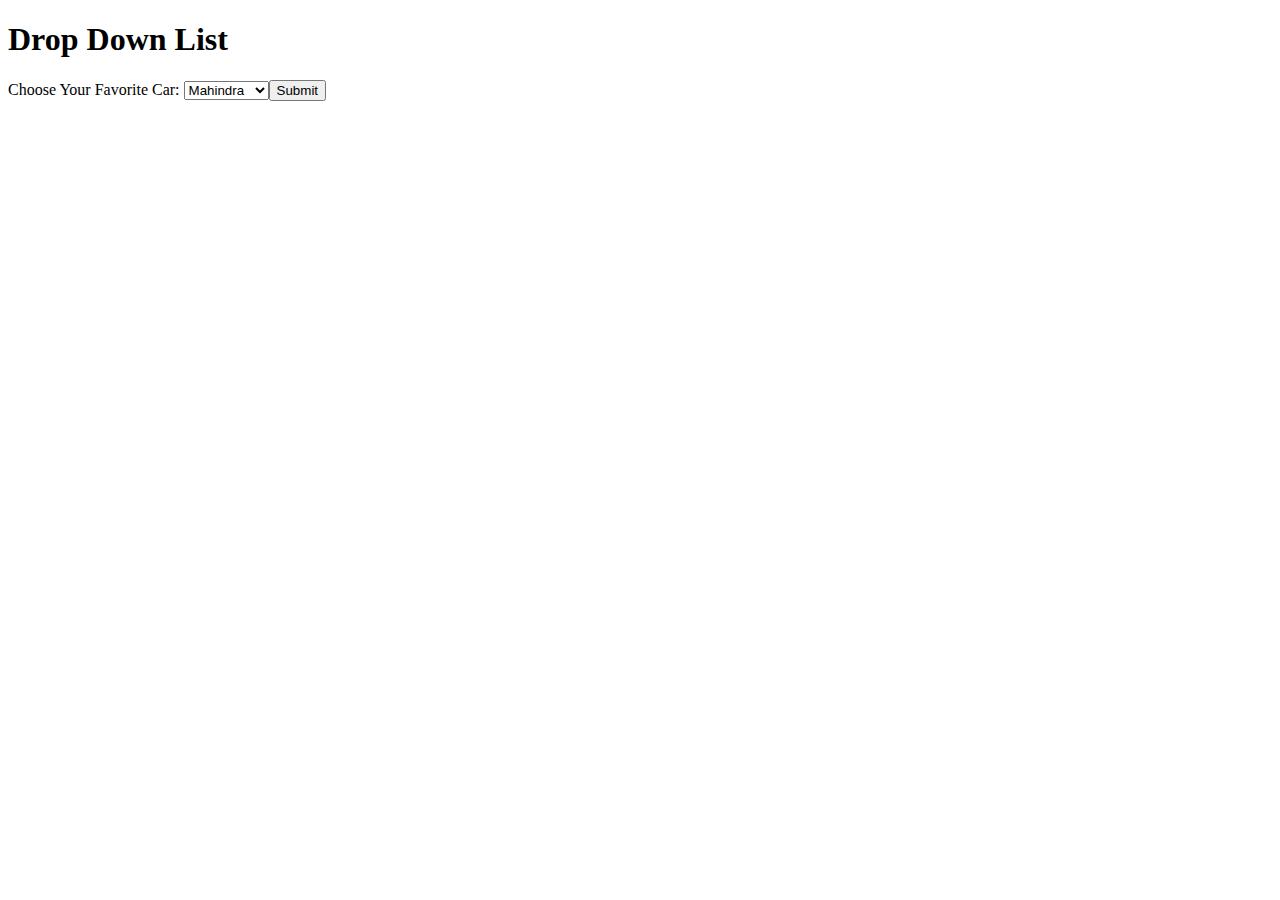
<file: chapter_006/dropDownList.html>
<!DOCTYPE html>
<html lang="en">
  <head>
    <meta charset="UTF-8" />
    <meta http-equiv="X-UA-Compatible" content="IE=edge" />
    <meta name="viewport" content="width=device-width, initial-scale=1.0" />
    <title>drop down list</title>
  </head>
  <body>
    <h1>Drop Down List</h1>
    <form>
      <label for="cars"> Choose Your Favorite Car: </label>
      <select id="cars" name="cars">
        <option value="mahindra">Mahindra</option>
        <option value="hyndai">Hyundai</option>
        <option value="honda">Honda city</option>
        <option value="suzuki">Suzuki</option>
        <option value="audi">Audi</option>
        <option value="tatanano">Tata Nano</option>
        <option value="ford">Ford Figo</option>

        <input type="submit" /><br />
      </select>
    </form>
  </body>
</html>
</file>
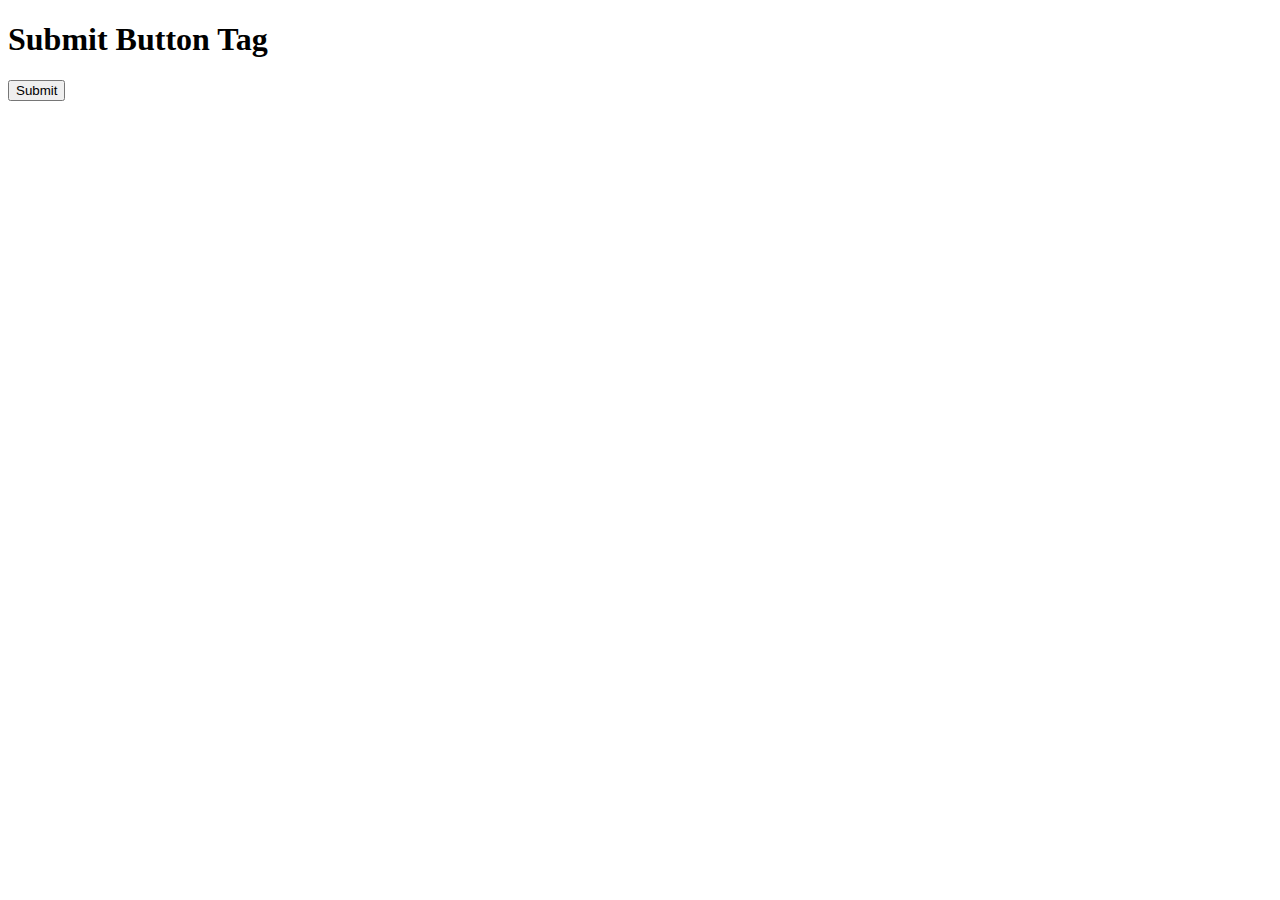
<file: chapter_006/form.html>
<!DOCTYPE html>
<html lang="en">
  <head>
    <meta charset="UTF-8" />
    <meta http-equiv="X-UA-Compatible" content="IE=edge" />
    <meta name="viewport" content="width=device-width, initial-scale=1.0" />
    <title>form tag</title>
  </head>
  <body>
    <h1>Submit Button Tag</h1>
    <input type="submit" value="Submit" />
  </body>
</html>
</file>
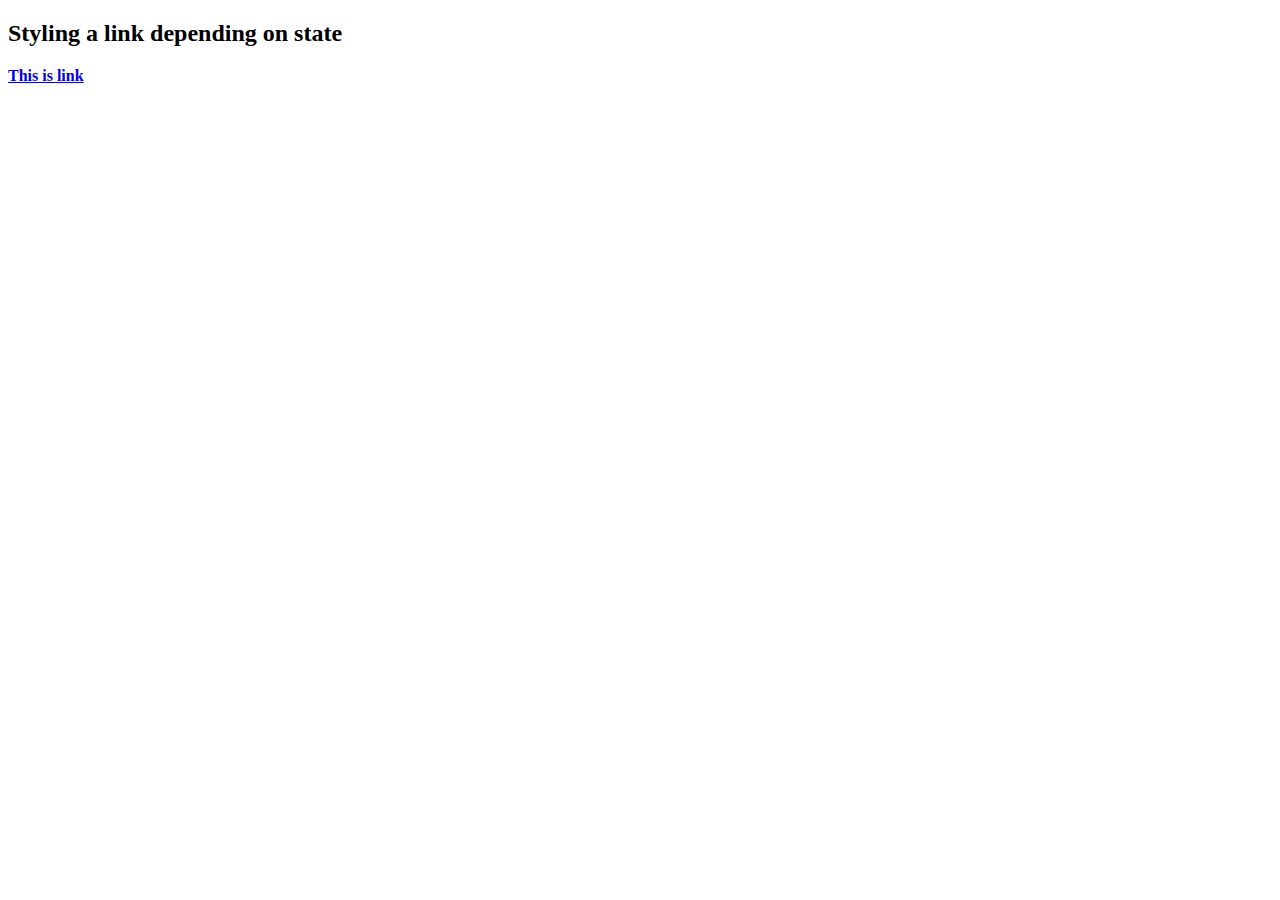
<file: chapter_006/Practhtml.html>
<!DOCTYPE html>
<html lang="en">
  <head>
    <meta charset="UTF-8" />
    <meta http-equiv="X-UA-Compatible" content="IE=edge" />
    <meta name="viewport" content="width=device-width, initial-scale=1.0" />
    <title>Assignment</title>
    <link rel="stylesheet" href="PractCss.css" />
  </head>
  <!-- <body>
    -------------------------------------------------------
    <h1>My First dd CSS Example</h1>
    <p>This is simple pragraph</p>
    <img src="C:\Users\hp pc\Desktop\sandeep.jpg" />
    --------------------------------------------------------
  </body> -->

  <!-- <body>
    --------------------------------------------------
    <p id="para1">Hello World!</p>
    <p>This paragraph is not affected by the style.</p>
    --------------------------------------------
  </body> -->
  <!-- <body>
    ----------------------------------------------
    <h1 class="center">Red and center-aligned heading</h1>
    <p class="center">Red and center-aligned paragraph</p>
    ----------------------------------------------------------
  </body> -->

  <!-- <body>
    ------------------------------------------------
    <h1>Hello world!</h1>
    <p>Every element on the page will be affected by the style</p>
    <p id="para1">Me too!</p>
    <p>And me!</p>
    ----------------------------------------------------
  </body> -->

  <!-- <body>
    <h1>Hello world!</h1>
    <h2>Smaller heading</h2>
    <p>This is a paragraph.</p>
    ---------------------------------------------------------
  </body> -->
  <!-- <body>
    <h1>CSS background-color example!</h1>
    <div>
      This is a text inside a div element.
      <p>This paragraph has its own background color.</p>
      We are still in the div element.
    </div>
    ---------------------------------------------------------
  </body> -->

  <!-- <body>
    <h1>Transparent Boxes</h1>
    <p>
      When using the opacity property to add transparency to the background of
      an element, all of its child elements inherit the same transparency.
      <br />
      This can make the text inside a fully transparent element hard to read.
    </p>
    <div class="first">
      <h1>opacity 0.1</h1>
    </div>

    <div class="second">
      <h1>opacity 0.3</h1>
    </div>

    <div class="third">
      <h1>opacity 0.6</h1>
    </div>

    <div>
      <h1>Opacity 1 (default)</h1>
    </div>
    -----------------------------------------------------------------------------------
  </body> -->
  <!-- <body>
    <h1>Transparent Boxes 2</h1>
    <p>Result with rgba()</p>

    <div class="first">
      <h1>10% opacity</h1>
    </div>
    <div class="second">
      <h1>30% opacity</h1>
    </div>
    <div class="third">
      <h1>60% opacity</h1>
    </div>
    <div>
      <h1>default</h1>
    </div>
    ---------------------------------------------------------------------
  </body> -->
  <!-- <body>
    <h1>Hello World!</h1>
    <p>
      Here, the background image is only shown once. In addition it is
      positioned away from the text.
    </p>
    <p>
      In this example we have also added a margin on the right side, so that the
      background image will not disturb the text.
    </p>
    --------------------------------------------------------------------------
  </body> -->

  <!-- <body>
    <h1>Background attachment properties !</h1>
    <p>
      The background-attachment property specifies whether the background image
      should scroll or be fixed (will not scroll with the rest of the page).
    </p>
    <p>
      <strong>Tips:</strong> If you do not see any scrollbars, try to resize the
      browser window.
    </p>
    <p>The background-image is fixed. Try to scroll down the page.</p>
    <p>The background-image is fixed. Try to scroll down the page.</p>
    <p>The background-image is fixed. Try to scroll down the page.</p>
    <p>The background-image is fixed. Try to scroll down the page.</p>
    <p>The background-image is fixed. Try to scroll down the page.</p>
    <p>The background-image is fixed. Try to scroll down the page.</p>
    <p>The background-image is fixed. Try to scroll down the page.</p>
    <p>The background-image is fixed. Try to scroll down the page.</p>
    <p>The background-image is fixed. Try to scroll down the page.</p>
    <p>The background-image is fixed. Try to scroll down the page.</p>
    <p>The background-image is fixed. Try to scroll down the page.</p>
    <p>The background-image is fixed. Try to scroll down the page.</p>
    <p>The background-image is fixed. Try to scroll down the page.</p>
    <p>The background-image is fixed. Try to scroll down the page.</p>
    <p>The background-image is fixed. Try to scroll down the page.</p>
    <p>The background-image is fixed. Try to scroll down the page.</p>
    <p>The background-image is fixed. Try to scroll down the page.</p>
    <p>The background-image is fixed. Try to scroll down the page.</p>
    <p>The background-image is fixed. Try to scroll down the page.</p>
    <p>The background-image is fixed. Try to scroll down the page.</p>
    <p>The background-image is fixed. Try to scroll down the page.</p>
    <p>The background-image is fixed. Try to scroll down the page.</p>
    <p>The background-image is fixed. Try to scroll down the page.</p>
    <p>The background-image is fixed. Try to scroll down the page.</p>
    <p>The background-image is fixed. Try to scroll down the page.</p>
    <p>The background-image is fixed. Try to scroll down the page.</p>
    <p>The background-image is fixed. Try to scroll down the page.</p>
    <p>The background-image is fixed. Try to scroll down the page.</p>
    -------------------------------------------------------------------------------
  </body> -->

  <!-- <body>
    <h1>CSS Margins</h1>
    <div>This element has a margin of 70px</div>
  </body> -->
  <!-- <body>
    <h1>Using individual margin properties!</h1>
    <div>
      This div element has a top margin of 100px, a right margin of 150px, a
      bottom margin of 100px, and a left margin of 80px.
    </div>
    ----------------------------------------------------------------------------------
  </body> -->
  <!-- <body>
    <h2>CSS Padding</h2>
    <div>This element has padding 70px</div>
    ----------------------------------------------------------------
  </body> -->

  <!-- <body>
    <h2>Demonstrating the Box Model</h2>

    <p>
      The CSS box model is essentially a box that wraps around every HTML
      element. It consists of: borders, padding, margins, and the actual
      content.
    </p>
    <div>
      This text is the content of the box. We have added a 50px padding, 20px
      margin and a 15px green border. Ut enim ad minim veniam, quis nostrud
      exercitation ullamco laboris nisi ut aliquip ex ea commodo consequat. Duis
      aute irure dolor in reprehenderit in voluptate velit esse cillum dolore eu
      fugiat nulla pariatur. Excepteur sint occaecat cupidatat non proident,
      sunt in culpa qui officia deserunt mollit anim id est laborum.
    </div>
    ---------------------------------------------------------------------------
  </body> -->
  <!-- <body>
    <h2>Style a link with color</h2>
    <p>
      <b
        ><a href="https://www.github.com/sandeep8854" target="_blank"
          >This is link</a
        ></b
      >
    </p>
    ---------------------------------------------------------------------------
  </body> -->
  <body>
    <h2>Styling a link depending on state</h2>
    <p>
      <b
        ><a href="https://www.github.com/sandeep8854" target="_blank"
          >This is link</a
        ></b
      >
    </p>
  </body>
</html>
</file>
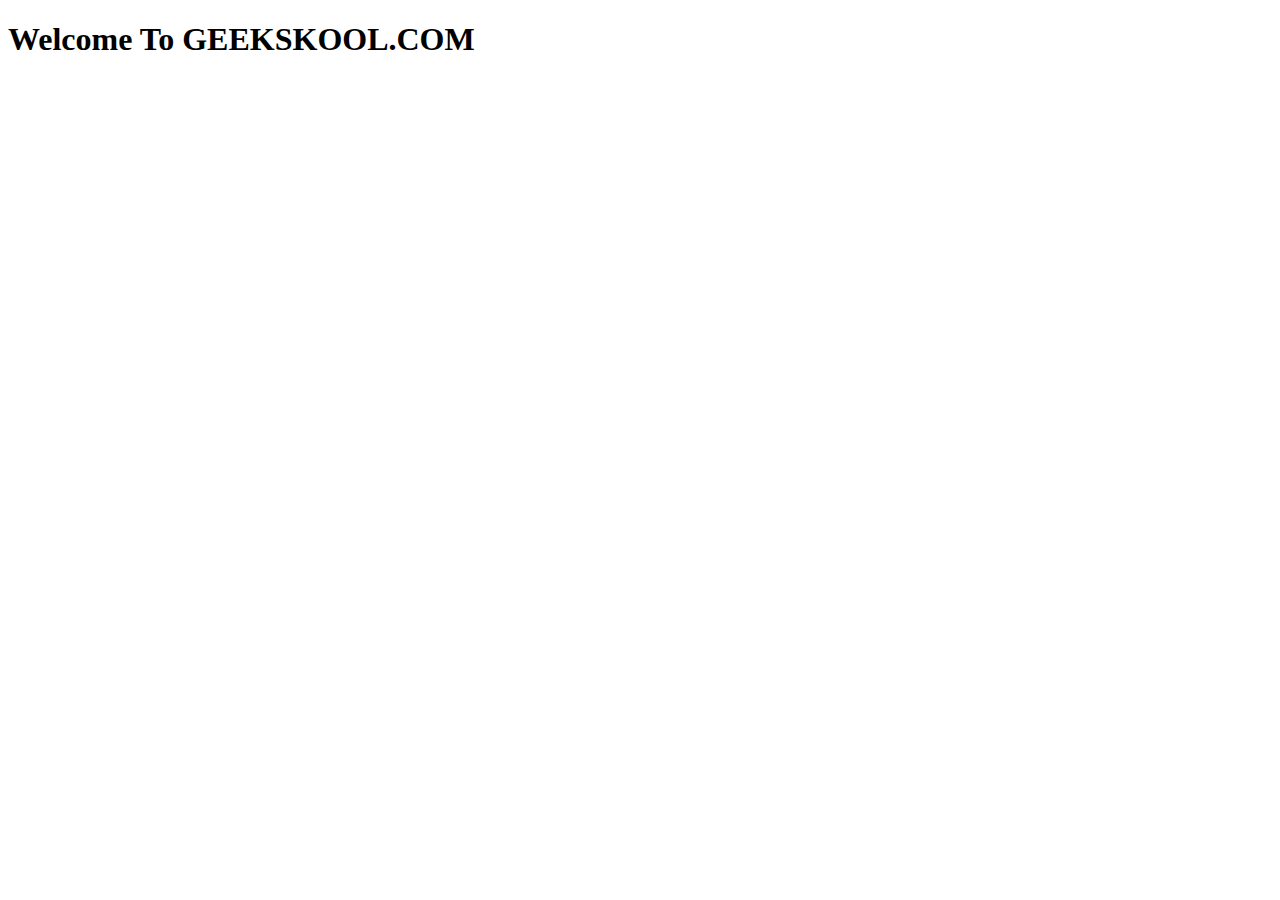
<file: chapter_04/inde.html>
<!DOCTYPE html>
<html lang="en">
  <head>
    <meta charset="UTF-8" />
    <meta http-equiv="X-UA-Compatible" content="IE=edge" />
    <meta name="viewport" content="width=device-width, initial-scale=1.0" />
    <title>Assignment</title>
    <!-- <script defer src="practice.js"></script> -->
    <!-- <script defer src="sumRange.js"></script> -->
    <!-- <script defer src="ReverseAnArray.js"></script> -->
    <script defer src="List.js"></script>
  </head>
  <body>
    <h1>Welcome To GEEKSKOOL.COM</h1>
  </body>
</html>
</file>
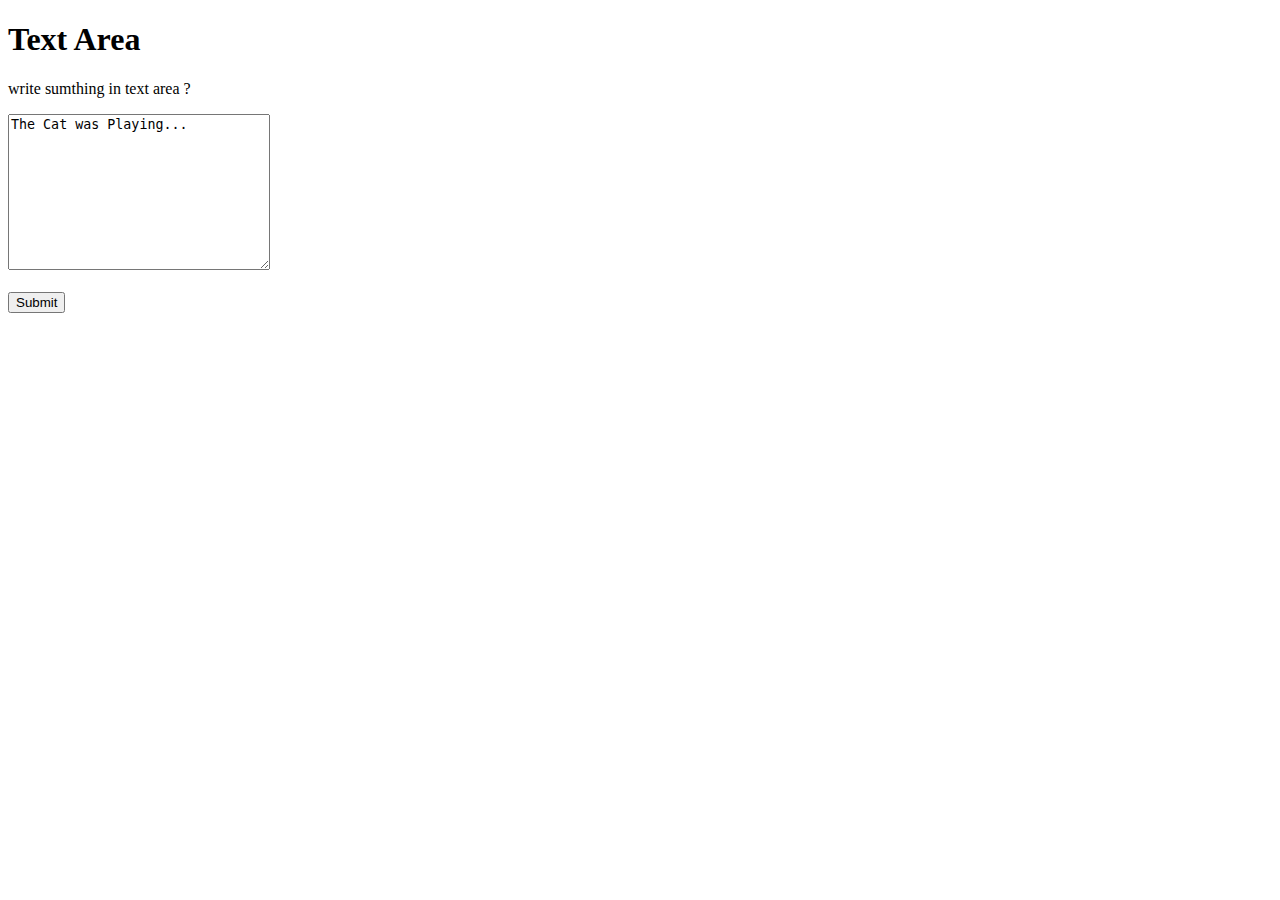
<file: chapter_06/textArea.html>
<!DOCTYPE html>
<html lang="en">
  <head>
    <meta charset="UTF-8" />
    <meta http-equiv="X-UA-Compatible" content="IE=edge" />
    <meta name="viewport" content="width=device-width, initial-scale=1.0" />
    <title>textarea</title>
  </head>
  <body>
    <h1>Text Area</h1>
    <p>write sumthing in text area ?</p>
    <form>
      <textarea name="message" rows="10" cols="30">
The Cat was Playing...</textarea
      ><br /><br />
      <input type="submit" />
    </form>
  </body>
</html>
</file>
<file: chapter_006/PractCss.css>
/* body {
  background-color: lightblue;
}
h1 {
  color: white;
  text-align: center;
}
p {
  font-family: verdana;
  font-size: 20px;
} */

/* #para1 {
  text-align: center;
  color: blueviolet;
} */

/* .center {
  text-align: center;
  color: red;
} */

/* * {
  text-align: center;
  color: blue;
} */

/* 
without group selector
h1 {
  text-align: center;
  color: red;
}
h2 {
  text-align: center;
  color: blue;
}
p {
  text-align: center;
  color: green;
} */

/*
with grouping selector
 h1,
h2,
p {
  text-align: center;
  color: aqua;
} */
/* h1 {
  background-color: green;
}
div {
  background-color: lightblue;
}
p {
  background-color: yellow;
} */
/* div {
  background-color: green;
}
div.first {
  opacity: 0.1;
}

div.second {
  opacity: 0.3;
}

div.third {
  opacity: 0.6;
} */
/* div {
  background-color: rgb(0, 128, 0);
}
div.first {
  background-color: rgba(0, 128, 0, 0.1);
}
div.second {
  background-color: rgba(0, 128, 0, 0.3);
}
div.third {
  background-color: rgba(0, 128, 0, 0.6);
} */
/* body {
  background-image: url('sandeep.jpg');
} */
/* p {
  background-image: url('sandeep.jpg');
} */

/* body {
  background-image: url('treeImage.png');
  background-repeat: no-repeat;
  background-position: right top;
} */
/* body {
  background-image: url('treeImage.png');
  background-repeat: no-repeat;
  background-position: right top;
  background-attachment: fixed;
  background-attachment: scroll;
} */

/* div {
  margin: 0px;
  border: 1px solid green;
} */
/* div {
  border: 1px solid black;
  margin-top: 100px;
  margin-bottom: 100px;
  margin-right: 150px;
  margin-left: 80px;
  background-color: lightblue;
} */
/* div {
  border: 1px solid #4caf50;
  padding: 70px;
  background-color: green;
} */

/* div {
  border: 1px solid yellow;
  padding: 25px 50px 75px 100px;
  background-color: violet;
} */

/* div {
  background-color: lightgrey;
  width: 300px;
  border: 15px solid green;
  padding: 50px;
  margin: 20px;
} */
/* a:link {
  color: red;
}
a:visited {
  color: green;
}

/* mouse over link */
/* a:hover {
  color: hotpink;
}  */

a:active {
  color: blue;
}
</file>
